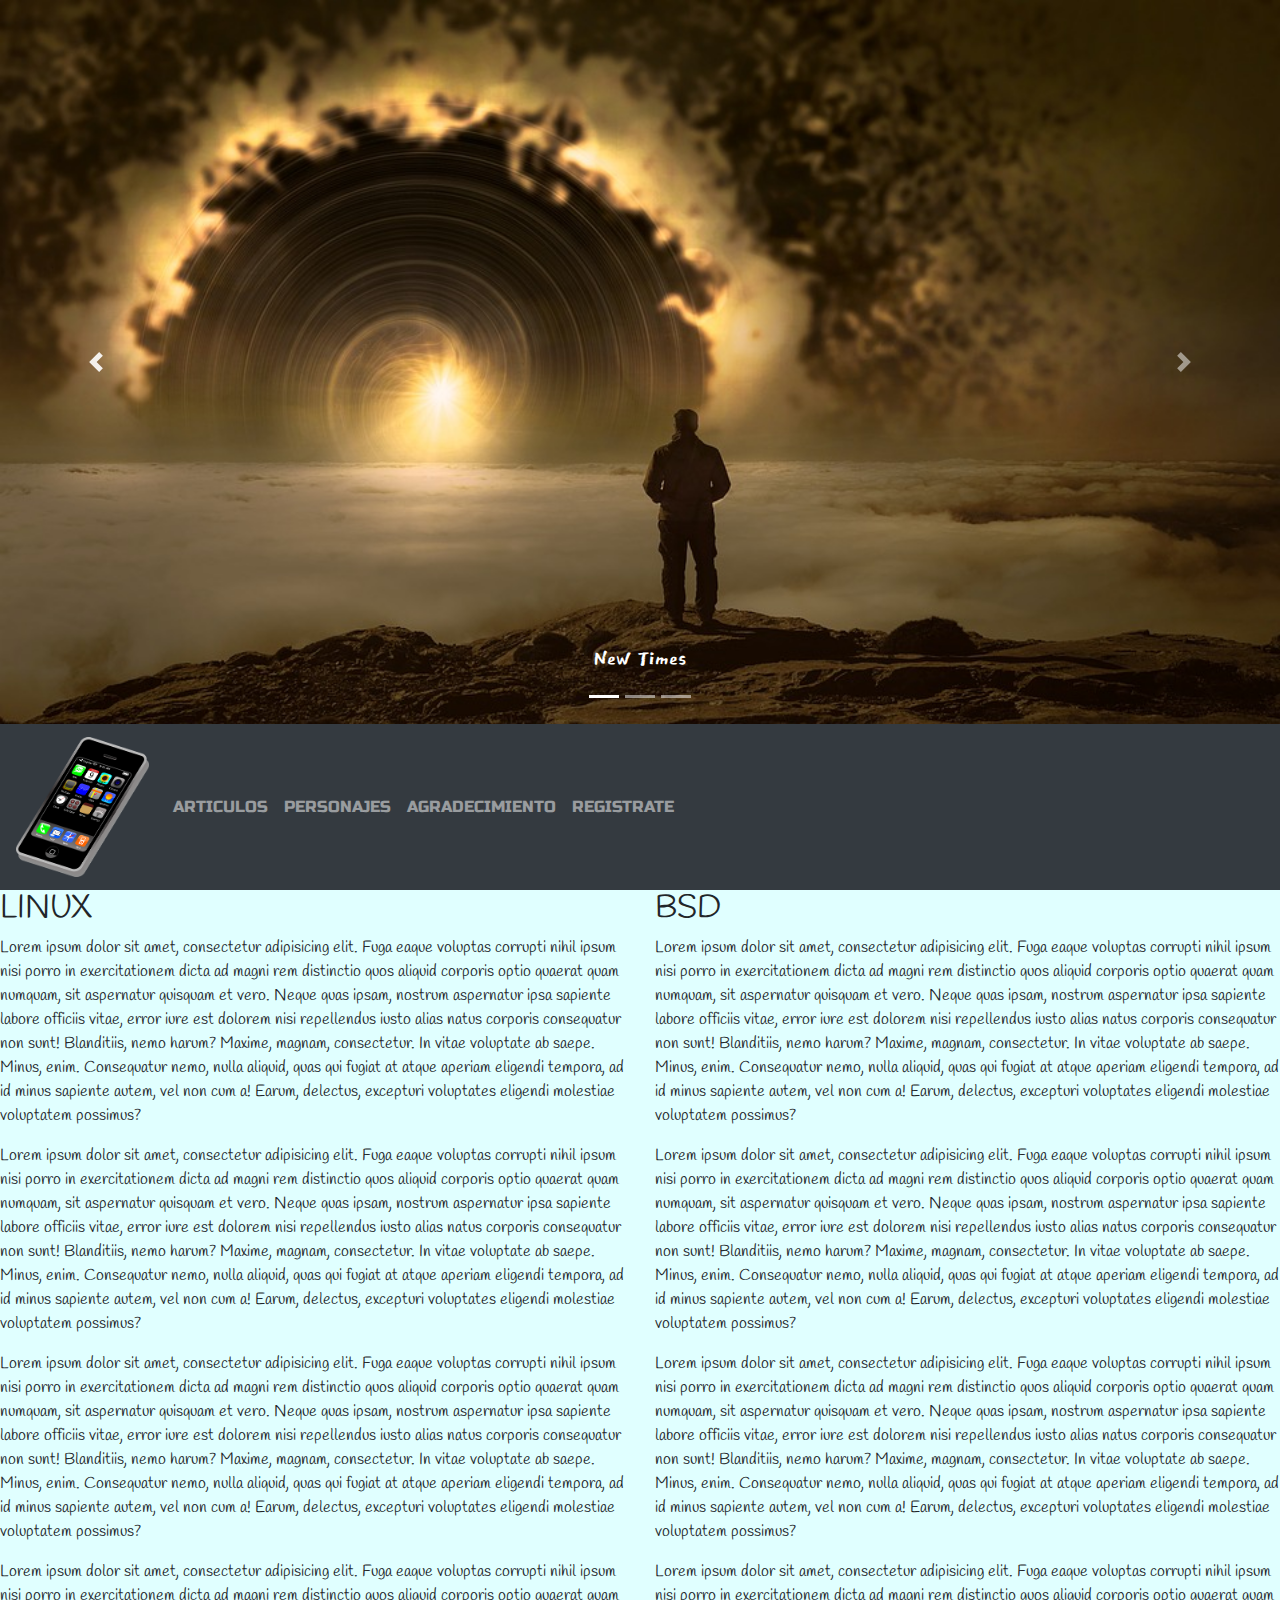
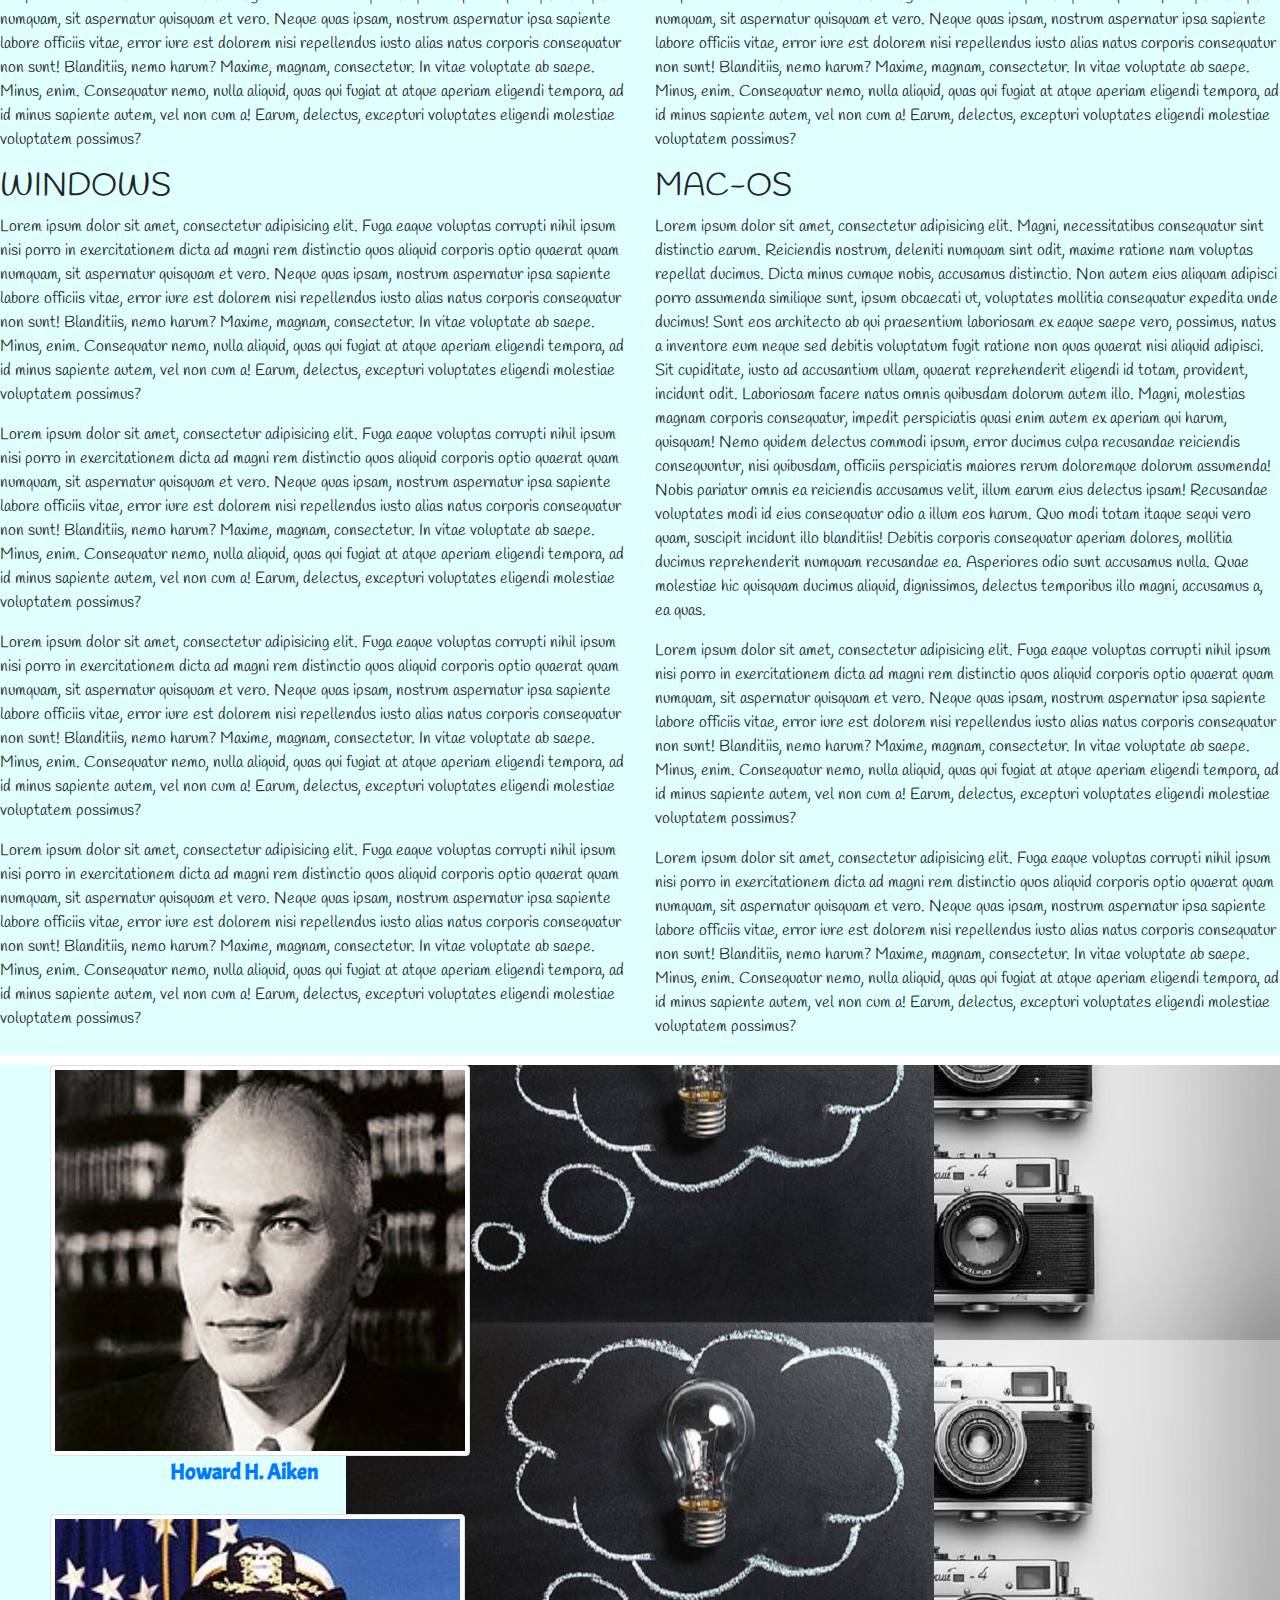
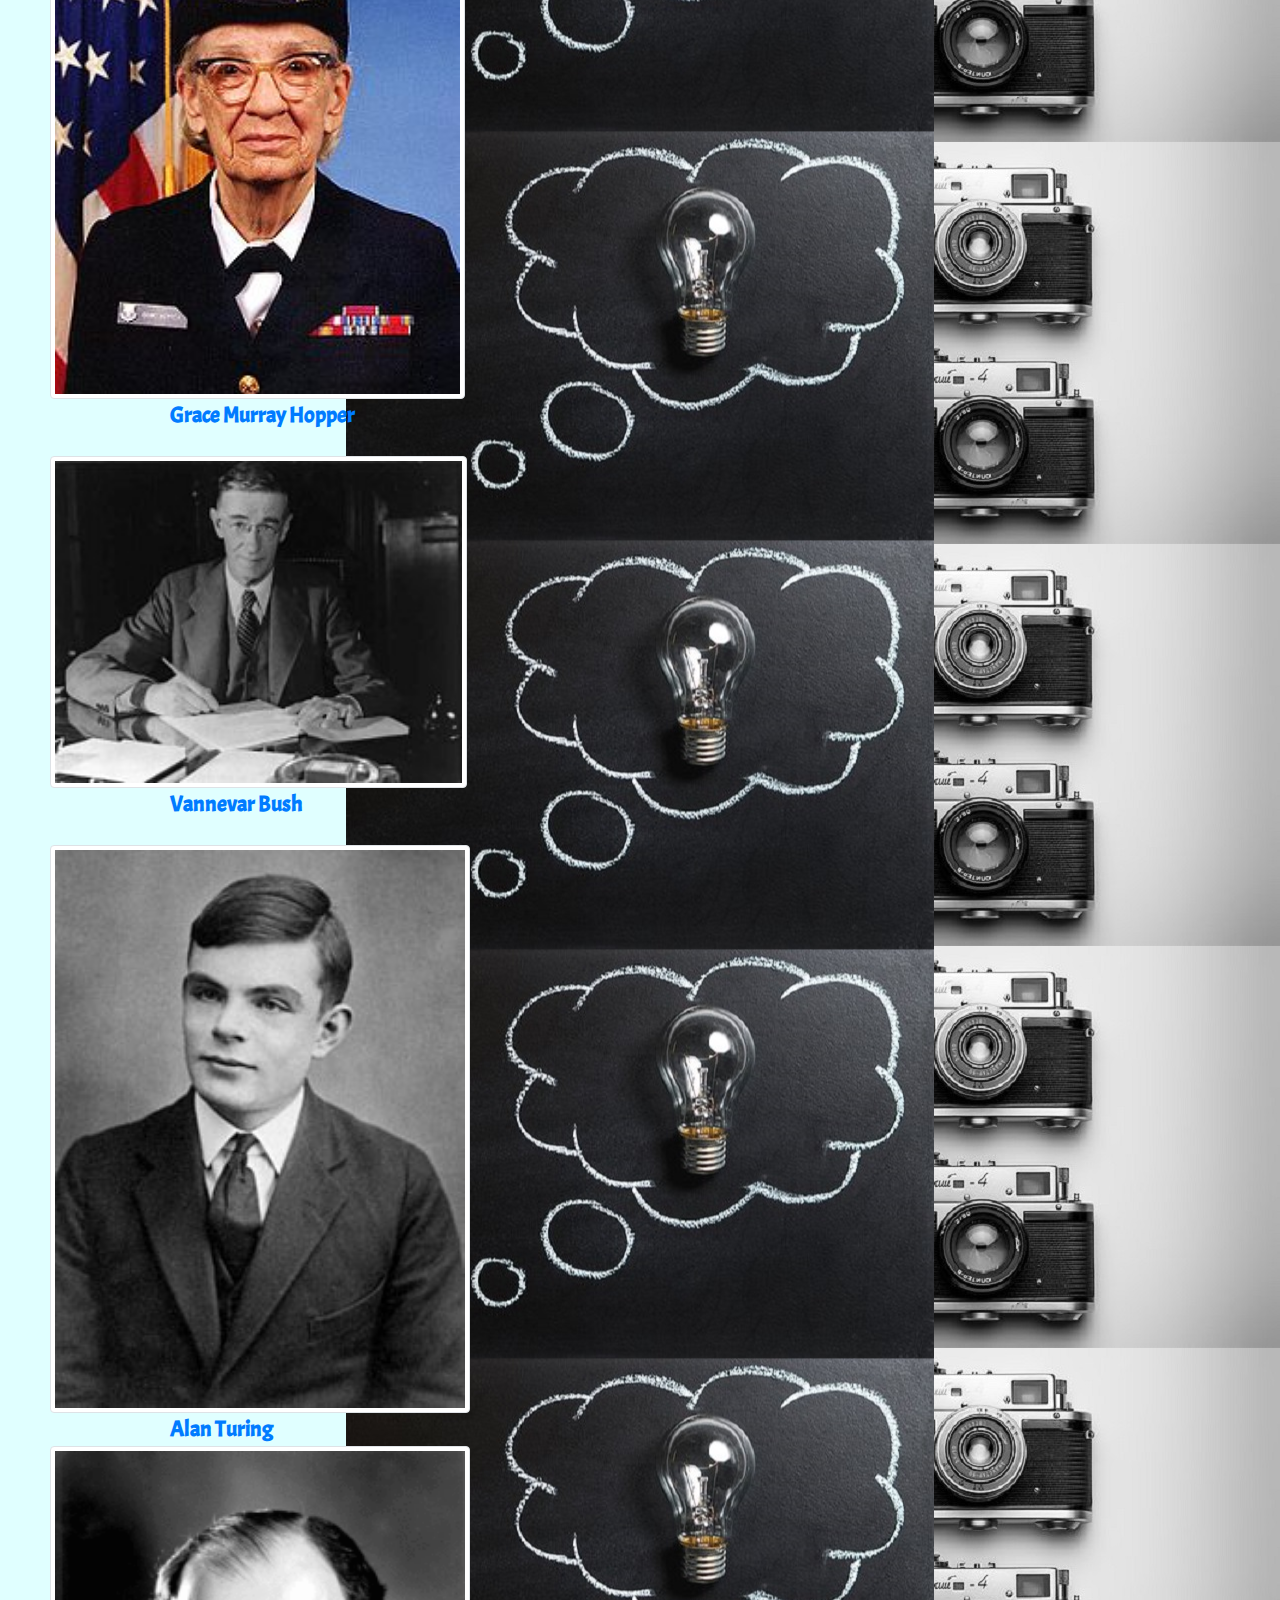
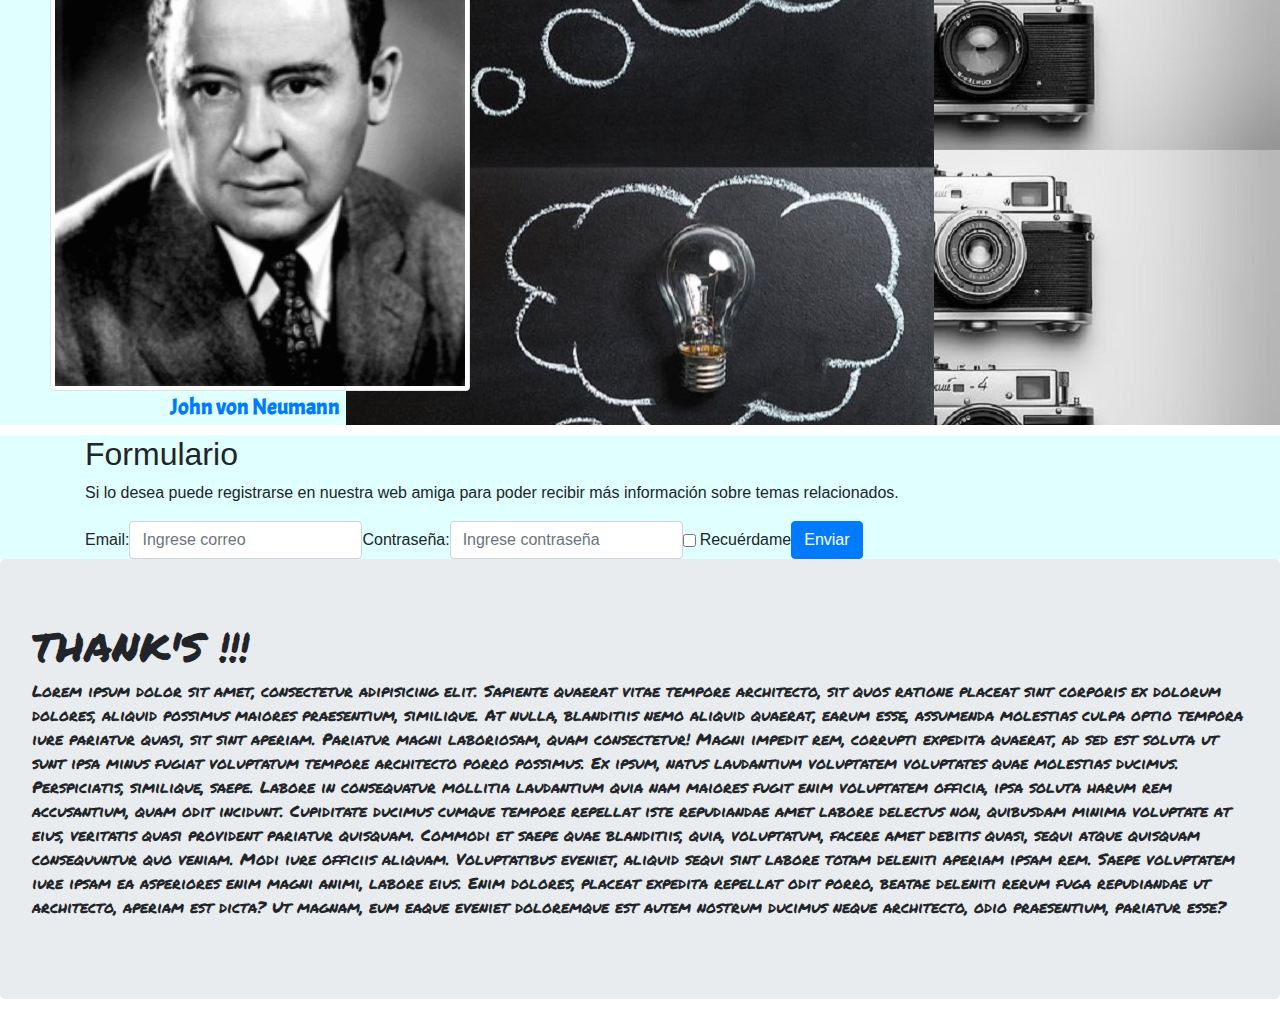
<file: Bootstrap4_Práctica/index.html>
<!DOCTYPE html>
<html lang="es">
<head>
	<meta charset="UTF-8">
	<title>ejercicio1.Boostrap</title>
	  <meta name="viewport" content="width=device-width, initial-scale=1">
  <link rel="stylesheet" href="css/estilos.css" media="screen">
  <link rel="stylesheet" href="https://maxcdn.bootstrapcdn.com/bootstrap/4.0.0/css/bootstrap.min.css">
  <script src="https://ajax.googleapis.com/ajax/libs/jquery/3.3.1/jquery.min.js"></script>
  <script src="https://cdnjs.cloudflare.com/ajax/libs/popper.js/1.12.9/umd/popper.min.js"></script>
  <script src="https://maxcdn.bootstrapcdn.com/bootstrap/4.0.0/js/bootstrap.min.js"></script>

</head>
<body>
	<header>
		<div id="demo" class="carousel slide" data-ride="carousel">

  <!-- Indicators -->
  <ul class="carousel-indicators">
    <li data-target="#demo" data-slide-to="0" class="active"></li>
    <li data-target="#demo" data-slide-to="1"></li>
    <li data-target="#demo" data-slide-to="2"></li>
  </ul>
  
  <!-- The slideshow -->
  <div class="carousel-inner">
    <div class="carousel-item active">
      <img src="imagenes/fantasy-2.jpg" alt="Chicago" width="960" height="543">
       <div class="carousel-caption">
          <h3>New Times</h3>
        </div> 
    </div>
    <div class="carousel-item">
      <img src="imagenes/fantasy-2861815_960_720.jpg" alt="Los Angeles" width="960" height="543">
        <div class="carousel-caption">
          <h3>New technologies</h3>
        </div>
    </div>
    <div class="carousel-item">
      <img src="imagenes/fantasy-3.jpg" alt="New York" width="960" height="543">
        <div class="carousel-caption">
          <h3>New steps</h3>
        </div>
    </div>
    <div class="carousel-item">
      <img src="imagenes/fantasy-4.jpg" alt="New York" width="960" height="543">
        <div class="carousel-caption">
          <h3><cite>"Simplicity taken to the extreme becomes elegance"</cite></h3>
        </div>
    </div>
  </div>
  
  <!-- Left and right controls -->
  <a class="carousel-control-prev" href="#demo" data-slide="prev">
    <span class="carousel-control-prev-icon"></span>
  </a>
  <a class="carousel-control-next" href="#demo" data-slide="next">
    <span class="carousel-control-next-icon"></span>
  </a>
</div>
	</header>

  <nav class="navbar navbar-expand-sm bg-dark navbar-dark">
  <!-- Brand/logo -->
  <a class="navbar-brand" href="#"><img src="imagenes/iphone-37856__340.png" alt="" width="133" height="140"></a>
  
  <!-- Links -->
  <ul class="navbar-nav">
    <li class="nav-item">
      <a class="nav-link" href="#seccion1">ARTICULOS</a>
    </li>
    <li class="nav-item">
      <a class="nav-link" href="#personajes">PERSONAJES</a>
    </li>
    <li class="nav-item">
      <a class="nav-link" href="#gracias">AGRADECIMIENTO</a>
    </li>
    <li class="nav-item">
      <a class="nav-link" href="#formulario">REGISTRATE</a>
    </li>
  </ul>
</nav>
	
	<section id="seccion1">
    <div class="row">
      <div class="col-lg-6 col-xl-6">
        <h2>LINUX</h2>
        <p>Lorem ipsum dolor sit amet, consectetur adipisicing elit. Fuga eaque voluptas corrupti nihil ipsum nisi porro in exercitationem dicta ad magni rem distinctio quos aliquid corporis optio quaerat quam numquam, sit aspernatur quisquam et vero. Neque quas ipsam, nostrum aspernatur ipsa sapiente labore officiis vitae, error iure est dolorem nisi repellendus iusto alias natus corporis consequatur non sunt! Blanditiis, nemo harum? Maxime, magnam, consectetur. In vitae voluptate ab saepe. Minus, enim. Consequatur nemo, nulla aliquid, quas qui fugiat at atque aperiam eligendi tempora, ad id minus sapiente autem, vel non cum a! Earum, delectus, excepturi voluptates eligendi molestiae voluptatem possimus?</p>
        <p>Lorem ipsum dolor sit amet, consectetur adipisicing elit. Fuga eaque voluptas corrupti nihil ipsum nisi porro in exercitationem dicta ad magni rem distinctio quos aliquid corporis optio quaerat quam numquam, sit aspernatur quisquam et vero. Neque quas ipsam, nostrum aspernatur ipsa sapiente labore officiis vitae, error iure est dolorem nisi repellendus iusto alias natus corporis consequatur non sunt! Blanditiis, nemo harum? Maxime, magnam, consectetur. In vitae voluptate ab saepe. Minus, enim. Consequatur nemo, nulla aliquid, quas qui fugiat at atque aperiam eligendi tempora, ad id minus sapiente autem, vel non cum a! Earum, delectus, excepturi voluptates eligendi molestiae voluptatem possimus?</p>
        <p>Lorem ipsum dolor sit amet, consectetur adipisicing elit. Fuga eaque voluptas corrupti nihil ipsum nisi porro in exercitationem dicta ad magni rem distinctio quos aliquid corporis optio quaerat quam numquam, sit aspernatur quisquam et vero. Neque quas ipsam, nostrum aspernatur ipsa sapiente labore officiis vitae, error iure est dolorem nisi repellendus iusto alias natus corporis consequatur non sunt! Blanditiis, nemo harum? Maxime, magnam, consectetur. In vitae voluptate ab saepe. Minus, enim. Consequatur nemo, nulla aliquid, quas qui fugiat at atque aperiam eligendi tempora, ad id minus sapiente autem, vel non cum a! Earum, delectus, excepturi voluptates eligendi molestiae voluptatem possimus?</p>
        <p>Lorem ipsum dolor sit amet, consectetur adipisicing elit. Fuga eaque voluptas corrupti nihil ipsum nisi porro in exercitationem dicta ad magni rem distinctio quos aliquid corporis optio quaerat quam numquam, sit aspernatur quisquam et vero. Neque quas ipsam, nostrum aspernatur ipsa sapiente labore officiis vitae, error iure est dolorem nisi repellendus iusto alias natus corporis consequatur non sunt! Blanditiis, nemo harum? Maxime, magnam, consectetur. In vitae voluptate ab saepe. Minus, enim. Consequatur nemo, nulla aliquid, quas qui fugiat at atque aperiam eligendi tempora, ad id minus sapiente autem, vel non cum a! Earum, delectus, excepturi voluptates eligendi molestiae voluptatem possimus?</p>
      </div>

      <div class="col-lg-6 col-xl-6">
        <h2>BSD</h2>
        <p>Lorem ipsum dolor sit amet, consectetur adipisicing elit. Fuga eaque voluptas corrupti nihil ipsum nisi porro in exercitationem dicta ad magni rem distinctio quos aliquid corporis optio quaerat quam numquam, sit aspernatur quisquam et vero. Neque quas ipsam, nostrum aspernatur ipsa sapiente labore officiis vitae, error iure est dolorem nisi repellendus iusto alias natus corporis consequatur non sunt! Blanditiis, nemo harum? Maxime, magnam, consectetur. In vitae voluptate ab saepe. Minus, enim. Consequatur nemo, nulla aliquid, quas qui fugiat at atque aperiam eligendi tempora, ad id minus sapiente autem, vel non cum a! Earum, delectus, excepturi voluptates eligendi molestiae voluptatem possimus?</p>
        <p>Lorem ipsum dolor sit amet, consectetur adipisicing elit. Fuga eaque voluptas corrupti nihil ipsum nisi porro in exercitationem dicta ad magni rem distinctio quos aliquid corporis optio quaerat quam numquam, sit aspernatur quisquam et vero. Neque quas ipsam, nostrum aspernatur ipsa sapiente labore officiis vitae, error iure est dolorem nisi repellendus iusto alias natus corporis consequatur non sunt! Blanditiis, nemo harum? Maxime, magnam, consectetur. In vitae voluptate ab saepe. Minus, enim. Consequatur nemo, nulla aliquid, quas qui fugiat at atque aperiam eligendi tempora, ad id minus sapiente autem, vel non cum a! Earum, delectus, excepturi voluptates eligendi molestiae voluptatem possimus?</p>
        <p>Lorem ipsum dolor sit amet, consectetur adipisicing elit. Fuga eaque voluptas corrupti nihil ipsum nisi porro in exercitationem dicta ad magni rem distinctio quos aliquid corporis optio quaerat quam numquam, sit aspernatur quisquam et vero. Neque quas ipsam, nostrum aspernatur ipsa sapiente labore officiis vitae, error iure est dolorem nisi repellendus iusto alias natus corporis consequatur non sunt! Blanditiis, nemo harum? Maxime, magnam, consectetur. In vitae voluptate ab saepe. Minus, enim. Consequatur nemo, nulla aliquid, quas qui fugiat at atque aperiam eligendi tempora, ad id minus sapiente autem, vel non cum a! Earum, delectus, excepturi voluptates eligendi molestiae voluptatem possimus?</p>
        <p>Lorem ipsum dolor sit amet, consectetur adipisicing elit. Fuga eaque voluptas corrupti nihil ipsum nisi porro in exercitationem dicta ad magni rem distinctio quos aliquid corporis optio quaerat quam numquam, sit aspernatur quisquam et vero. Neque quas ipsam, nostrum aspernatur ipsa sapiente labore officiis vitae, error iure est dolorem nisi repellendus iusto alias natus corporis consequatur non sunt! Blanditiis, nemo harum? Maxime, magnam, consectetur. In vitae voluptate ab saepe. Minus, enim. Consequatur nemo, nulla aliquid, quas qui fugiat at atque aperiam eligendi tempora, ad id minus sapiente autem, vel non cum a! Earum, delectus, excepturi voluptates eligendi molestiae voluptatem possimus?</p>
      </div>

      <div class="col-lg-6 col-xl-6">
        <h2>WINDOWS</h2>
        <p>Lorem ipsum dolor sit amet, consectetur adipisicing elit. Fuga eaque voluptas corrupti nihil ipsum nisi porro in exercitationem dicta ad magni rem distinctio quos aliquid corporis optio quaerat quam numquam, sit aspernatur quisquam et vero. Neque quas ipsam, nostrum aspernatur ipsa sapiente labore officiis vitae, error iure est dolorem nisi repellendus iusto alias natus corporis consequatur non sunt! Blanditiis, nemo harum? Maxime, magnam, consectetur. In vitae voluptate ab saepe. Minus, enim. Consequatur nemo, nulla aliquid, quas qui fugiat at atque aperiam eligendi tempora, ad id minus sapiente autem, vel non cum a! Earum, delectus, excepturi voluptates eligendi molestiae voluptatem possimus?</p>
        <p>Lorem ipsum dolor sit amet, consectetur adipisicing elit. Fuga eaque voluptas corrupti nihil ipsum nisi porro in exercitationem dicta ad magni rem distinctio quos aliquid corporis optio quaerat quam numquam, sit aspernatur quisquam et vero. Neque quas ipsam, nostrum aspernatur ipsa sapiente labore officiis vitae, error iure est dolorem nisi repellendus iusto alias natus corporis consequatur non sunt! Blanditiis, nemo harum? Maxime, magnam, consectetur. In vitae voluptate ab saepe. Minus, enim. Consequatur nemo, nulla aliquid, quas qui fugiat at atque aperiam eligendi tempora, ad id minus sapiente autem, vel non cum a! Earum, delectus, excepturi voluptates eligendi molestiae voluptatem possimus?</p>
        <p>Lorem ipsum dolor sit amet, consectetur adipisicing elit. Fuga eaque voluptas corrupti nihil ipsum nisi porro in exercitationem dicta ad magni rem distinctio quos aliquid corporis optio quaerat quam numquam, sit aspernatur quisquam et vero. Neque quas ipsam, nostrum aspernatur ipsa sapiente labore officiis vitae, error iure est dolorem nisi repellendus iusto alias natus corporis consequatur non sunt! Blanditiis, nemo harum? Maxime, magnam, consectetur. In vitae voluptate ab saepe. Minus, enim. Consequatur nemo, nulla aliquid, quas qui fugiat at atque aperiam eligendi tempora, ad id minus sapiente autem, vel non cum a! Earum, delectus, excepturi voluptates eligendi molestiae voluptatem possimus?</p>
        <p>Lorem ipsum dolor sit amet, consectetur adipisicing elit. Fuga eaque voluptas corrupti nihil ipsum nisi porro in exercitationem dicta ad magni rem distinctio quos aliquid corporis optio quaerat quam numquam, sit aspernatur quisquam et vero. Neque quas ipsam, nostrum aspernatur ipsa sapiente labore officiis vitae, error iure est dolorem nisi repellendus iusto alias natus corporis consequatur non sunt! Blanditiis, nemo harum? Maxime, magnam, consectetur. In vitae voluptate ab saepe. Minus, enim. Consequatur nemo, nulla aliquid, quas qui fugiat at atque aperiam eligendi tempora, ad id minus sapiente autem, vel non cum a! Earum, delectus, excepturi voluptates eligendi molestiae voluptatem possimus?</p>
      </div>
      <div class="col-lg-6 col-xl-6">
        <h2>MAC-OS</h2>
        <p>Lorem ipsum dolor sit amet, consectetur adipisicing elit. Magni, necessitatibus consequatur sint distinctio earum. Reiciendis nostrum, deleniti numquam sint odit, maxime ratione nam voluptas repellat ducimus. Dicta minus cumque nobis, accusamus distinctio. Non autem eius aliquam adipisci porro assumenda similique sunt, ipsum obcaecati ut, voluptates mollitia consequatur expedita unde ducimus! Sunt eos architecto ab qui praesentium laboriosam ex eaque saepe vero, possimus, natus a inventore eum neque sed debitis voluptatum fugit ratione non quas quaerat nisi aliquid adipisci. Sit cupiditate, iusto ad accusantium ullam, quaerat reprehenderit eligendi id totam, provident, incidunt odit. Laboriosam facere natus omnis quibusdam dolorum autem illo. Magni, molestias magnam corporis consequatur, impedit perspiciatis quasi enim autem ex aperiam qui harum, quisquam! Nemo quidem delectus commodi ipsum, error ducimus culpa recusandae reiciendis consequuntur, nisi quibusdam, officiis perspiciatis maiores rerum doloremque dolorum assumenda! Nobis pariatur omnis ea reiciendis accusamus velit, illum earum eius delectus ipsam! Recusandae voluptates modi id eius consequatur odio a illum eos harum. Quo modi totam itaque sequi vero quam, suscipit incidunt illo blanditiis! Debitis corporis consequatur aperiam dolores, mollitia ducimus reprehenderit numquam recusandae ea. Asperiores odio sunt accusamus nulla. Quae molestiae hic quisquam ducimus aliquid, dignissimos, delectus temporibus illo magni, accusamus a, ea quas.</p>
        <p>Lorem ipsum dolor sit amet, consectetur adipisicing elit. Fuga eaque voluptas corrupti nihil ipsum nisi porro in exercitationem dicta ad magni rem distinctio quos aliquid corporis optio quaerat quam numquam, sit aspernatur quisquam et vero. Neque quas ipsam, nostrum aspernatur ipsa sapiente labore officiis vitae, error iure est dolorem nisi repellendus iusto alias natus corporis consequatur non sunt! Blanditiis, nemo harum? Maxime, magnam, consectetur. In vitae voluptate ab saepe. Minus, enim. Consequatur nemo, nulla aliquid, quas qui fugiat at atque aperiam eligendi tempora, ad id minus sapiente autem, vel non cum a! Earum, delectus, excepturi voluptates eligendi molestiae voluptatem possimus?</p>
        <p>Lorem ipsum dolor sit amet, consectetur adipisicing elit. Fuga eaque voluptas corrupti nihil ipsum nisi porro in exercitationem dicta ad magni rem distinctio quos aliquid corporis optio quaerat quam numquam, sit aspernatur quisquam et vero. Neque quas ipsam, nostrum aspernatur ipsa sapiente labore officiis vitae, error iure est dolorem nisi repellendus iusto alias natus corporis consequatur non sunt! Blanditiis, nemo harum? Maxime, magnam, consectetur. In vitae voluptate ab saepe. Minus, enim. Consequatur nemo, nulla aliquid, quas qui fugiat at atque aperiam eligendi tempora, ad id minus sapiente autem, vel non cum a! Earum, delectus, excepturi voluptates eligendi molestiae voluptatem possimus?</p>
      </div>
  </section>
  <section id="personajes">

    <div>
        <img src="imagenes/Aiken.jpeg.jpeg" alt="Howard H. Aiken" class="img-thumbnail" width="420" height="400">
        <figcaption><a href="https://es.wikipedia.org/wiki/Howard_H._Aiken" data-toggle="tooltip" title="Engineer!">Howard H. Aiken</a></figcaption>
    </div>
    <br>
    <div>
      <img src="imagenes/220px-Grace_Hopper.jpg" class="img-thumbnail" alt="" width="415" height="453">
      <figcaption><a href="https://es.wikipedia.org/wiki/Grace_Murray_Hopper" data-toggle="tooltip" title="Scientific-military!">Grace Murray Hopper</a></figcaption>
    </div>
    <br>
    <div>
      <img src="imagenes/220px-Vannevar_Bush_portrait.jpg" class="img-thumbnail" alt="Vannevar Bush" width="417" height="371">
      <figcaption><a href="https://es.wikipedia.org/wiki/Vannevar_Bush" data-toggle="tooltip" title="Atomic bomb!">Vannevar Bush</a></figcaption>
    </div>
    <br>
    <div>
      <img src="imagenes/220px-Alan_Turing_Aged_16.jpg" class="img-thumbnail" alt="Alan Turing" width="420" height="499">
      <figcaption><a href="https://es.wikipedia.org/wiki/Alan_Turing" data-toggle="tooltip" title="Mathematical!">Alan Turing</a></figcaption>
    </div>
    <div>
      <img src="imagenes/220px-JohnvonNeumann-LosAlamos.gif" class="img-thumbnail" alt="ohn von Neumann" width="420" height="487">
      <figcaption><a href="https://es.wikipedia.org/wiki/John_von_Neumann" data-toggle="tooltip" title="Functional analysis!">John von Neumann</a></figcaption>
    </div>

  </section>		
	</div>

  <section id="formulario">
    <div class="container">
  <h2>Formulario</h2>
  <p>Si lo desea puede registrarse en nuestra web amiga para poder recibir más información sobre temas relacionados.</p>
  <form class="form-inline" action="/action_page.php">
    <label for="email">Email:</label>
    <input type="email" class="form-control" id="email" placeholder="Ingrese correo" name="email">
    <label for="pwd">Contraseña:</label>
    <input type="password" class="form-control" id="pwd" placeholder="Ingrese contraseña" name="pswd">
    <div class="form-check">
      <label class="form-check-label">
        <input class="form-check-input" type="checkbox" name="remember">Recuérdame
      </label>
    </div>
    <button type="submit" class="btn btn-primary">Enviar</button>
  </form>
</div>
  </section>
  
	<footer class="jumbotron">
		<h1 id="gracias">THANK'S !!!</h1>
		<p>Lorem ipsum dolor sit amet, consectetur adipisicing elit. Sapiente quaerat vitae tempore architecto, sit quos ratione placeat sint corporis ex dolorum dolores, aliquid possimus maiores praesentium, similique. At nulla, blanditiis nemo aliquid quaerat, earum esse, assumenda molestias culpa optio tempora iure pariatur quasi, sit sint aperiam. Pariatur magni laboriosam, quam consectetur! Magni impedit rem, corrupti expedita quaerat, ad sed est soluta ut sunt ipsa minus fugiat voluptatum tempore architecto porro possimus. Ex ipsum, natus laudantium voluptatem voluptates quae molestias ducimus. Perspiciatis, similique, saepe. Labore in consequatur mollitia laudantium quia nam maiores fugit enim voluptatem officia, ipsa soluta harum rem accusantium, quam odit incidunt. Cupiditate ducimus cumque tempore repellat iste repudiandae amet labore delectus non, quibusdam minima voluptate at eius, veritatis quasi provident pariatur quisquam. Commodi et saepe quae blanditiis, quia, voluptatum, facere amet debitis quasi, sequi atque quisquam consequuntur quo veniam. Modi iure officiis aliquam. Voluptatibus eveniet, aliquid sequi sint labore totam deleniti aperiam ipsam rem. Saepe voluptatem iure ipsam ea asperiores enim magni animi, labore eius. Enim dolores, placeat expedita repellat odit porro, beatae deleniti rerum fuga repudiandae ut architecto, aperiam est dicta? Ut magnam, eum eaque eveniet doloremque est autem nostrum ducimus neque architecto, odio praesentium, pariatur esse?</p>
	</footer>
	
</body>
</html>
</file>
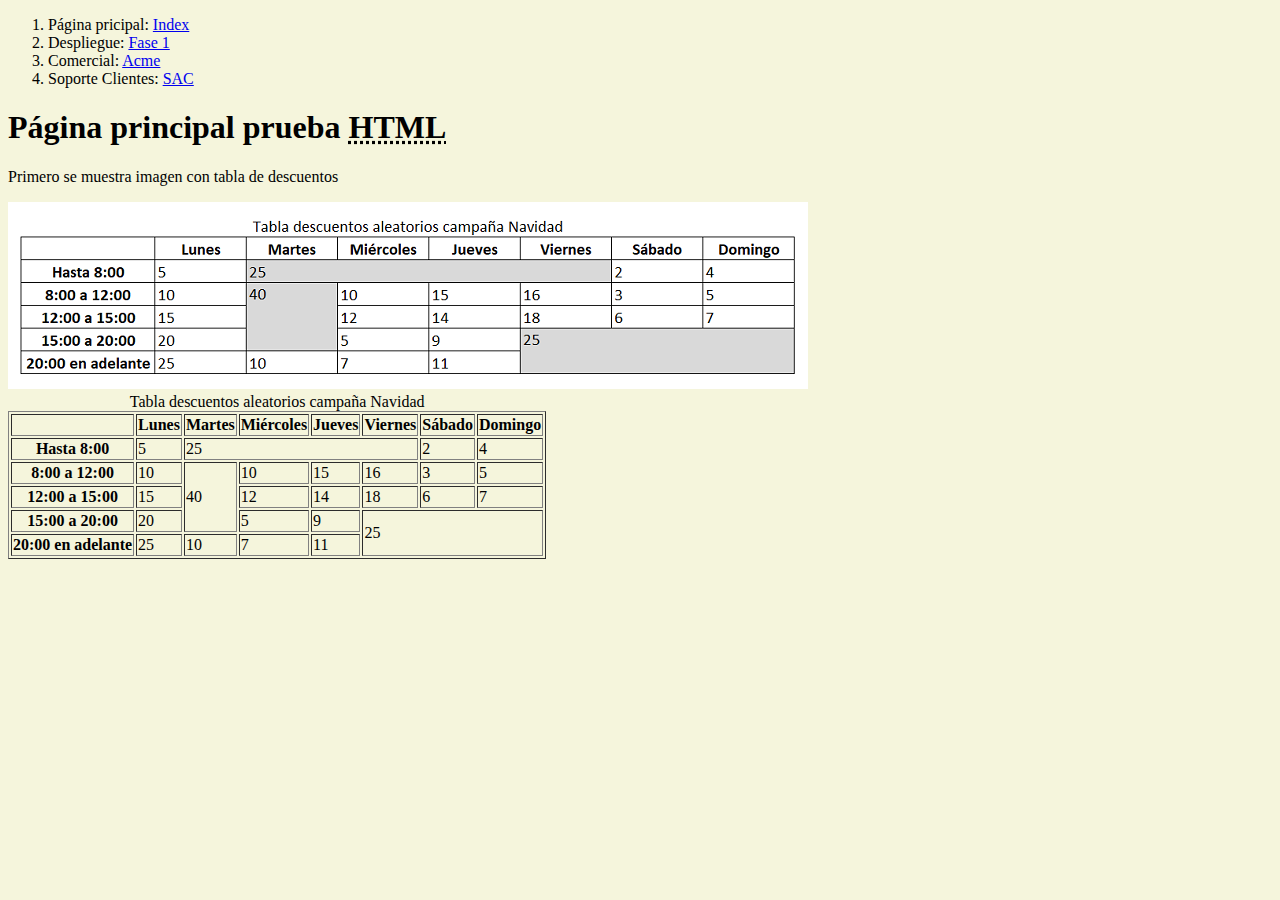
<file: HTML_examen/index.html>
<!DOCTYPE html>
<html lang="es">
<head>
      <meta charset="UTF-8">
      <link rel="stylesheet" href="css/estilos.css">
      <title>index.html</title>
</head>
<body>
          
      <nav>
            <ol>
                  <li>Página pricipal: <a href="index.html">Index</a></li>
                  <li>Despliegue: <a href="despliegue/fase1.html">Fase 1</a></li>
                  <li>Comercial: <a href="despliegue/comercial/acme/acme.html">Acme</a></li>
                  <li>Soporte Clientes: <a href="sat/clientes/sac.html">SAC</a></li>
            </ol>
      </nav>
    
  
  
  <h1>Página principal prueba <acronym title="Hiper Text Markup Language">HTML</acronym></h1>

  
 
        <p>Primero se muestra imagen con tabla de descuentos</p>
  
  
  <img src="figuras/descuentos.png" alt="imagen_tabla" width="800" height="187">

    
    <table border="1">
     <caption>Tabla descuentos aleatorios campaña Navidad</caption>     
      <tr><!-- fila1 -->
            <th></th>
            <th scope="col">Lunes</th>
            <th scope="col">Martes</th>
            <th scope="col">Miércoles</th>
            <th scope="col">Jueves</th>
            <th scope="col">Viernes</th>
            <th scope="col">Sábado</th>
            <th scope="col">Domingo</th>
      </tr>
      <tr><!-- fila2 -->
            <th scope="row">Hasta 8:00</th>
            <td>5</td>
            <td colspan="4">25</td>
            <!-- <td></td>
            <td></td>
            <td></td> -->
            <td>2</td>
            <td>4</td>
      </tr>
      <tr><!-- fila3 -->
            <th scope="row">8:00 a 12:00</th>
            <td>10</td>
            <td rowspan="3">40</td>
            <td>10</td>
            <td>15</td>
            <td>16</td>
            <td>3</td>
            <td>5</td>
      </tr>
      <tr><!-- fila4 -->
            <th scope="row">12:00 a 15:00</th>
            <td>15</td>
            <!-- <td></td> -->
            <td>12</td>
            <td>14</td>
            <td>18</td>
            <td>6</td>
            <td>7</td>
      </tr>
      <tr><!-- fila5 -->
            <th scope="row">15:00 a 20:00</th>
            <td>20</td>
           <!--  <td></td> -->
            <td>5</td>
            <td>9</td>
            <td colspan="3" rowspan="2">25</td>
            <!-- <td></td>
            <td></td> -->
      </tr>
      <tr><!-- fila6 -->
            <th scope="row">20:00 en adelante</th>
            <td>25</td>
            <td>10</td>
            <td>7</td>
            <td>11</td>
            <!-- <td></td>
            <td></td> -->
            <!-- <td></td> -->
      </tr>
    </table>
 
</body>
</html>
</file>
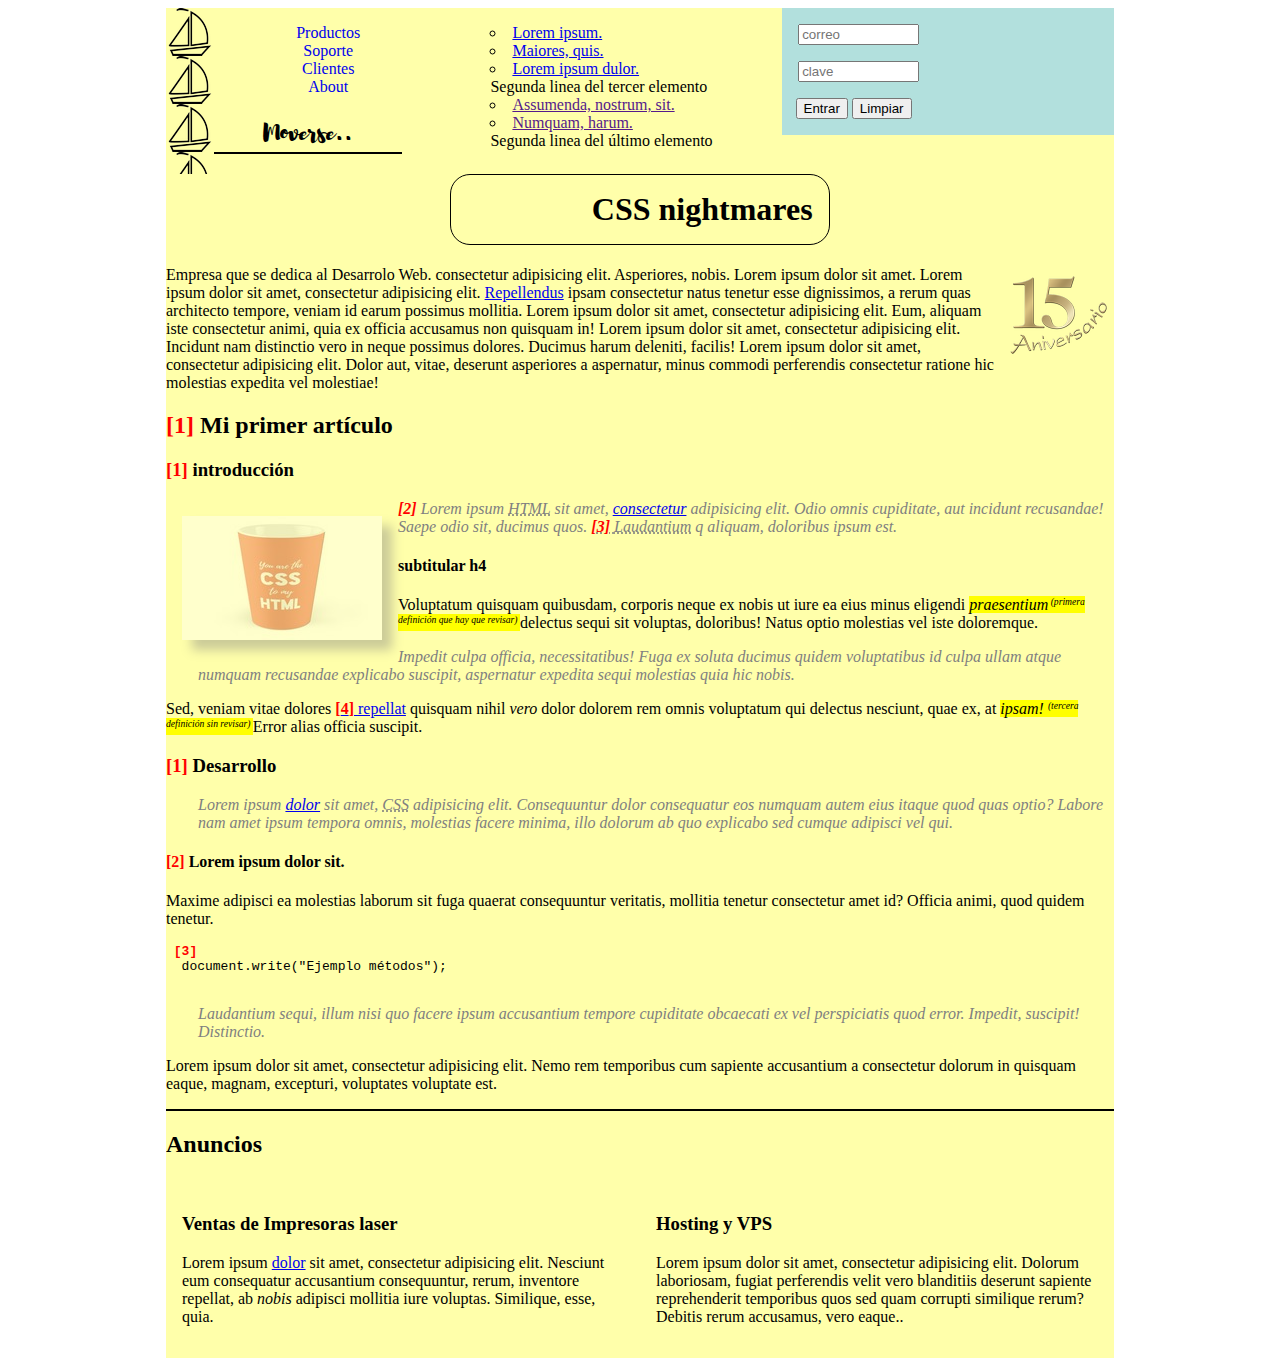
<file: CSS_examen/examen.html>
<!doctype html>
<html lang="es">

<head>
  <meta name="viewport" content="width=device-width">
  <meta charset="UTF-8">
  <title>Prueba CSS LMSGI</title>
  <link rel="stylesheet" href="css/basico.css" media="screen">
  <link rel="stylesheet" href="css/rwd.css" media="screen">
  <link rel="stylesheet" href="css/impresora.css" media="print">
</head>

<body>
  <div id="contenedor">
    <footer class="prueba">
      <form action="alta.php">
        <label>
          <input type="email" name="user" size="12" placeholder="correo">
        </label>
        <label>
          <input type="password" name="password" size="12" placeholder="clave">
        </label>
        <input type="submit" name="buscar" value="Entrar">
        <input type="reset" value="Limpiar">
      </form>
      <ul>
        <li><a class="prueba" href="e4.pdf">Lorem ipsum.</a></li>
        <li><a href="av.iesromerovargas.com/index.html">Maiores, quis.</a></li>
        <li><a href="kk.html">Lorem ipsum dulor.</a>
          <br> Segunda linea del tercer elemento</li>
        <li><a class="citas" href="">Assumenda, nostrum, sit.</a></li>
        <li><a href="">Numquam, harum.</a>
          <br> Segunda linea del último elemento </li>
      </ul>
    </footer>
    <nav>
      <ul>
        <li><a href="kk">Productos</a></li>
        <li><a href="p2.html">Soporte</a></li>
        <li><a href=" Clientes">Clientes</a></li>
        <li> <a href="kkkk ">About</a></li>
      </ul>
      <h2>Moverse..</h2>
    </nav>
    <header>
      <h1>CSS nightmares</h1>
      <img src="figuras/15Aniversario-1.png" alt="" width="120" height="96">
      <p class="citas">Empresa que se dedica al Desarrolo Web. consectetur adipisicing elit. Asperiores, nobis. Lorem ipsum dolor sit amet. Lorem ipsum dolor sit amet, consectetur adipisicing elit. <a href="av.iesromerovargas.com/a1/e2.pdf">Repellendus</a> ipsam consectetur natus tenetur esse dignissimos, a rerum quas architecto tempore, veniam id earum possimus mollitia. Lorem ipsum dolor sit amet, consectetur adipisicing elit. Eum, aliquam iste consectetur animi, quia ex officia accusamus non quisquam in! Lorem ipsum dolor sit amet, consectetur adipisicing elit. Incidunt nam distinctio vero in neque possimus dolores. Ducimus harum deleniti, facilis! Lorem ipsum dolor sit amet, consectetur adipisicing elit. Dolor aut, vitae, deserunt asperiores a aspernatur, minus commodi perferendis consectetur ratione hic molestias expedita vel molestiae!</p>
    </header>
    <section id="contenidos">
      <h2 class="citas">Mi primer artículo</h2>
      <section id="citas">
        <h3 class="citas">introducción</h3>
        <img src="figuras/mug.jpg" alt="Icono CSS válido" width="200" height="124">
        <p class="citas">Lorem ipsum
          <acronym title="HiperText Markup Lang">HTML</acronym> sit amet, <a href="e1.html">consectetur</a> adipisicing elit. Odio omnis cupiditate, aut incidunt recusandae! Saepe odio sit, ducimus quos.
          <abbr class="citas" title="no sé, no sé..">Laudantium</abbr> q aliquam, doloribus ipsum est.</p>
        <h4>subtitular h4</h4>
        <p>Voluptatum quisquam quibusdam, corporis neque ex nobis ut iure ea eius minus eligendi
          <dfn title="primera definición que hay que revisar">praesentium</dfn> delectus sequi sit voluptas, doloribus! Natus optio molestias vel iste doloremque.</p>
        <p>Impedit culpa officia, necessitatibus! Fuga ex soluta ducimus quidem voluptatibus id culpa ullam atque numquam recusandae explicabo suscipit, aspernatur expedita sequi molestias quia hic nobis.</p>
        <p>Sed, veniam vitae dolores <a class="citas" href="e2.html">repellat</a> quisquam nihil
          <dfn title="segunda definición ay revisada">vero</dfn> dolor dolorem rem omnis voluptatum qui delectus nesciunt, quae ex, at
          <dfn title="tercera definición sin revisar"> ipsam! </dfn> Error alias officia suscipit.</p>
      </section>
      <section>
        <h3 class="citas">Desarrollo</h3>
        <p>Lorem ipsum <a href="e2.html">dolor</a> sit amet,
          <acronym title="Cascading Style Shhet pedndiente revisar">CSS</acronym> adipisicing elit. Consequuntur dolor consequatur eos numquam autem eius itaque
          <dfn title="otra definición"> quod quas optio?</dfn>
          Labore nam amet ipsum tempora omnis, molestias facere minima, illo
          <dfn title="y otra definición"> dolorum </dfn>ab quo explicabo sed cumque adipisci vel qui.</p>
        <h4 class="citas">Lorem ipsum dolor sit.</h4>
        <p>Maxime adipisci ea molestias laborum sit fuga quaerat consequuntur veritatis, mollitia tenetur consectetur amet id? Officia animi, quod quidem tenetur.</p>
        <pre class="citas"><code>
  document.write("Ejemplo métodos");
        </code></pre>
        <p>Laudantium sequi,
          <dfn title="y otra detrás de la otra definición"> illum </dfn> nisi quo facere ipsum accusantium tempore cupiditate obcaecati ex vel perspiciatis quod error. Impedit, suscipit! Distinctio.</p>
        <p>Lorem ipsum dolor sit amet, consectetur adipisicing elit. Nemo rem temporibus cum sapiente accusantium a consectetur dolorum in quisquam eaque, magnam, excepturi, voluptates voluptate est.</p>
      </section>
    </section>
    <aside id="anuncios">
      <h2>Anuncios</h2>
      <article>
        <h3 id="impresoras">Ventas de Impresoras laser</h3>
        <p>Lorem ipsum <a href="e3.html">dolor</a> sit amet, consectetur adipisicing elit. Nesciunt eum consequatur accusantium consequuntur, rerum, inventore repellat, ab
          <dfn title="y otra detrás de la otra definición"> nobis </dfn> adipisci mollitia iure voluptas. Similique, esse, quia.</p>
      </article>
      <article>
        <h3>Hosting y VPS</h3>
        <p>Lorem ipsum dolor sit amet, consectetur adipisicing elit. Dolorum laboriosam, fugiat perferendis velit vero blanditiis deserunt sapiente reprehenderit temporibus quos sed quam corrupti similique rerum? Debitis rerum accusamus, vero eaque..</p>
      </article>
    </aside>
  </div>
</body>

</html>
</file>
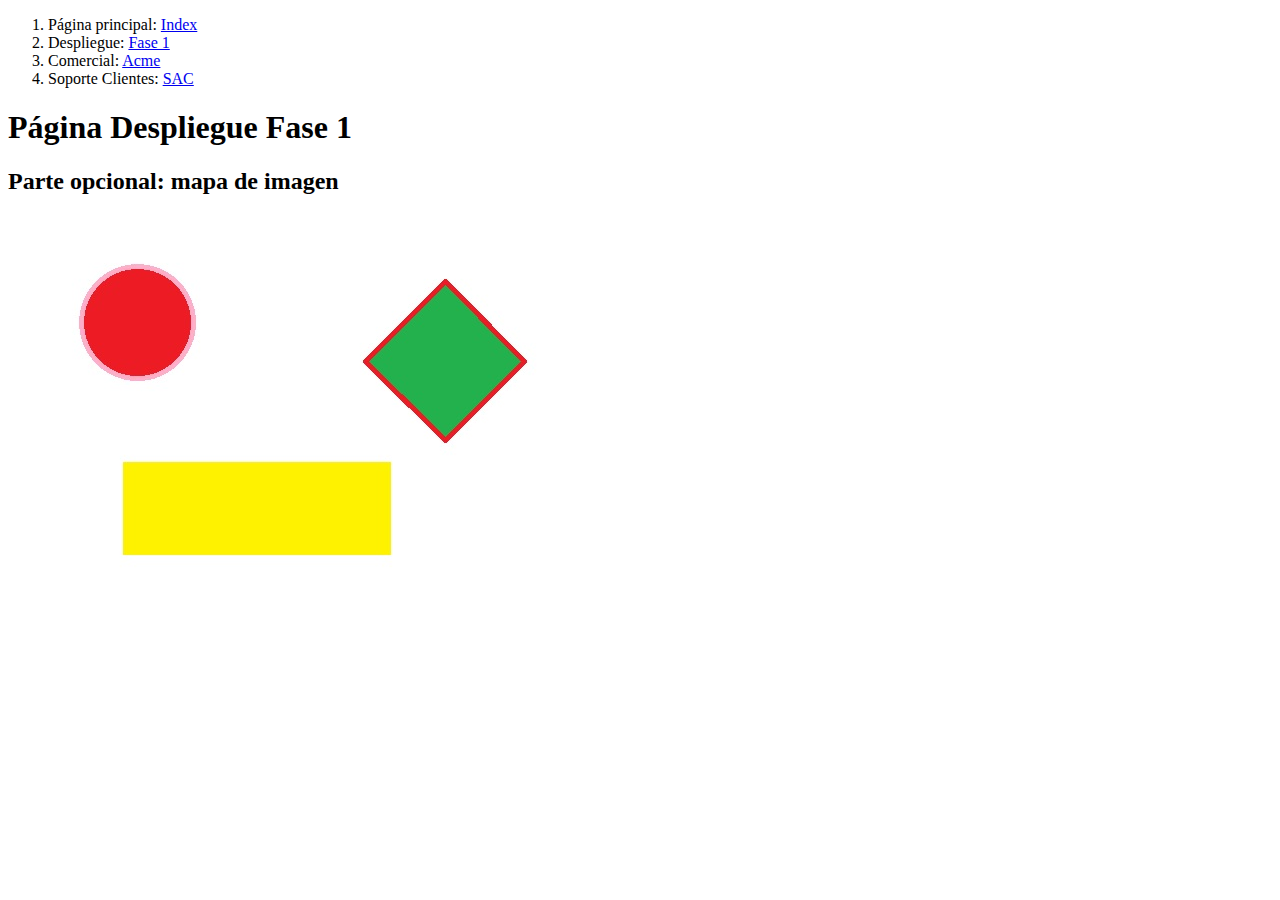
<file: HTML_examen/despliegue/fase1.html>
<!DOCTYPE html>
  <html lang="es">
  <head>
  	<meta charset="UTF-8">
  	<title>fase1.html</title>
  </head>
  <body>

  	<nav>
  		<ol>
  			<li>Página principal: <a href="../index.html">Index</a></li>
  			<li>Despliegue: <a href="fase1.html">Fase 1</a></li>
  			<li>Comercial: <a href="comercial/acme/acme.html">Acme</a></li>
  			<li>Soporte Clientes: <a href="../sat/clientes/sac.html">SAC</a></li>
  		</ol>
  	</nav>

  	<h1>Página Despliegue Fase 1</h1>
  	<h2>Parte opcional: mapa de imagen</h2>

  	<img usemap="mapa" src="../figuras/mapa.jpg" alt="mapa_imagen" width="600" height="400">
  	<map name="mapa">
  		
		<area shape="circle" coords="136,335,60" href="../sat/clientes/sac.html" alt="">
		<area shape="rect" title="enlaza_index" coords="122,473,390,474,391,566,121,639" href="../index.html" alt="">
		<area shape="polygon" title="enlaza_acme" coords="445,290,527,373,445,445,361,373" href="../despliegue/comercial/acme/acme.html" alt="">
  	</map>


  	
  </body>
  </html>
</file>
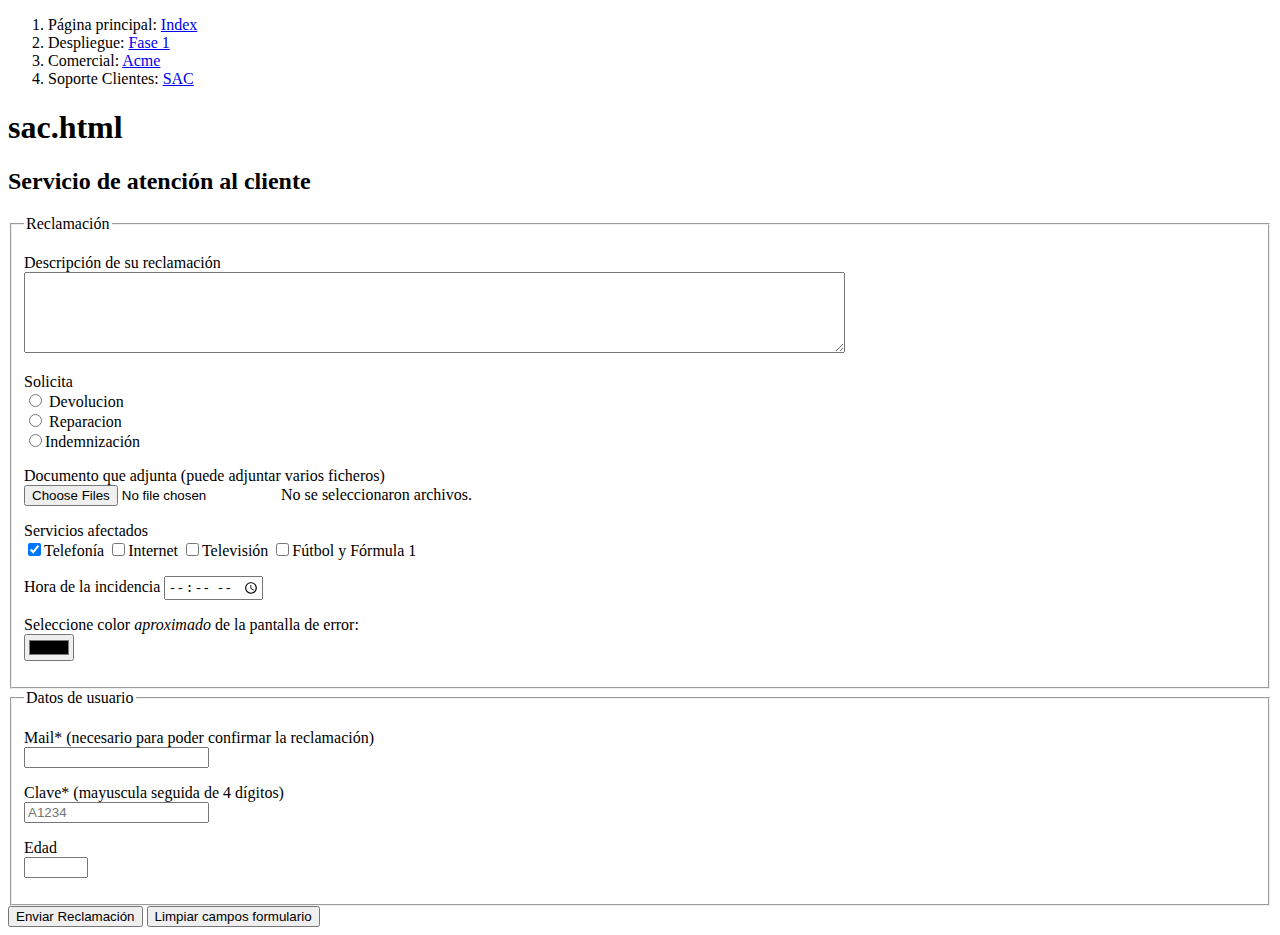
<file: HTML_examen/sat/clientes/sac.html>
<!DOCTYPE html>
<html lang="es">
<head>
  <meta charset="UTF-8">
  <title>sac.html</title>
</head>
<body>

  <nav>
    <ol>
      <li>Página principal: <a href="../../index.html">Index</a></li>
      <li>Despliegue: <a href="../../despliegue//fase1.html">Fase 1</a></li>
      <li>Comercial: <a href="../../despliegue/comercial/acme/acme.html">Acme</a></li>
      <li>Soporte Clientes: <a href="sac.html">SAC</a></li>
    </ol>
  </nav>

  <h1>sac.html</h1>

  <h2>Servicio de atención al cliente</h2>

  <form action="http://localhost/procesa.php" method="post" enctype="multipart/form-data">
    
<fieldset>
  <legend>Reclamación</legend>
<p>
  <label for="describe">Descripción de su reclamación</label><br>
  <textarea name="describe" id="describe" cols="100" rows="5" maxlength="220"></textarea>
</p>

<p>Solicita<br>
  <label><input type="radio" name="solicita" value="devolucion"> Devolucion</label><br>
  <label><input type="radio" name="solicita" value="reparacion"> Reparacion</label><br>
  <label><input type="radio" name="solicita" value="indemnizacion">Indemnización</label><br>
</p>

  <p><label for="lista">Documento que adjunta (puede adjuntar varios ficheros)</label><br>
  <input type="file" id="lista" multiple value="Examinar..." min="1" max="120" > No se seleccionaron archivos.
  </p>

  <p> Servicios afectados<br>
    <label><input type="checkbox" value="telefono" checked name="servicios[]">Telefonía 
    </label> 
    <label><input type="checkbox" value="internet" name="servicios[]">Internet</label>
    <label><input type="checkbox" value="tele" name="servicios[]">Televisión</label>
    <label><input type="checkbox" value="futbool_formula1" name="servicios[]">Fútbol y Fórmula 1</label>
  </p>

  <p>
    <label>Hora de la incidencia
      <input type="time" name="hora_incidencia">
    </label>
  </p>

  <p>
    <label>Seleccione color <em>aproximado</em> de la pantalla de error: <br>
    <input type="color" name="color_pantalla">
    </label>
  </p>
</fieldset>

<fieldset>
  <legend>Datos de usuario</legend>

  <p>
    <label>Mail* (necesario para poder confirmar la reclamación)<br>
    <input type="email" name="email" required>
    </label>
  </p>

  <p>
    <label>Clave* (mayuscula seguida de 4 dígitos)<br>
    <input type="password" name="clave" pattern="[A-Z]{1}[0-9]{4}" placeholder="A1234">
    </label>
  </p>

  <p>
    <label>Edad<br>
    <input type="number" name="edad" min="1" max="120">
    </label>
  </p>
</fieldset>

<input type="submit" name="enviar" value="Enviar Reclamación"> 
<input type="reset" name="limpiar" value="Limpiar campos formulario">

  </form>
          
</body>
</html>
</file>
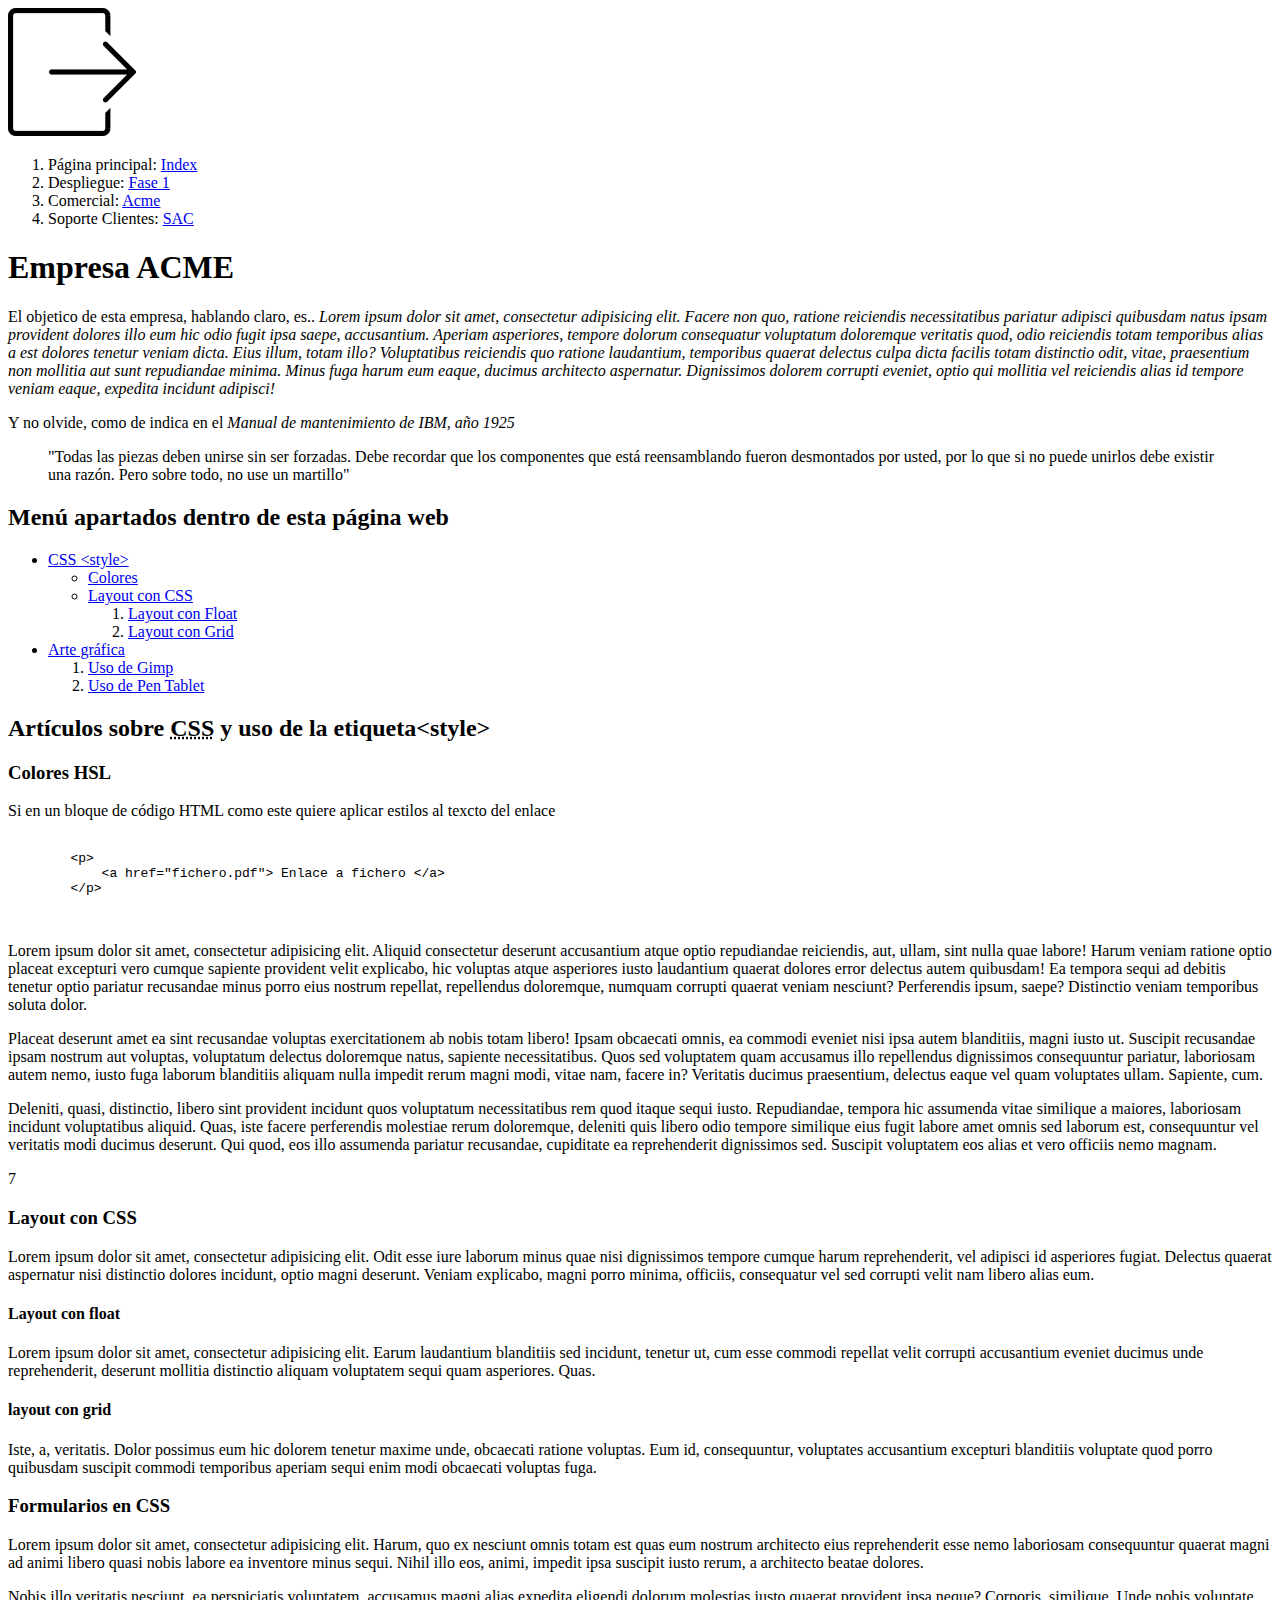
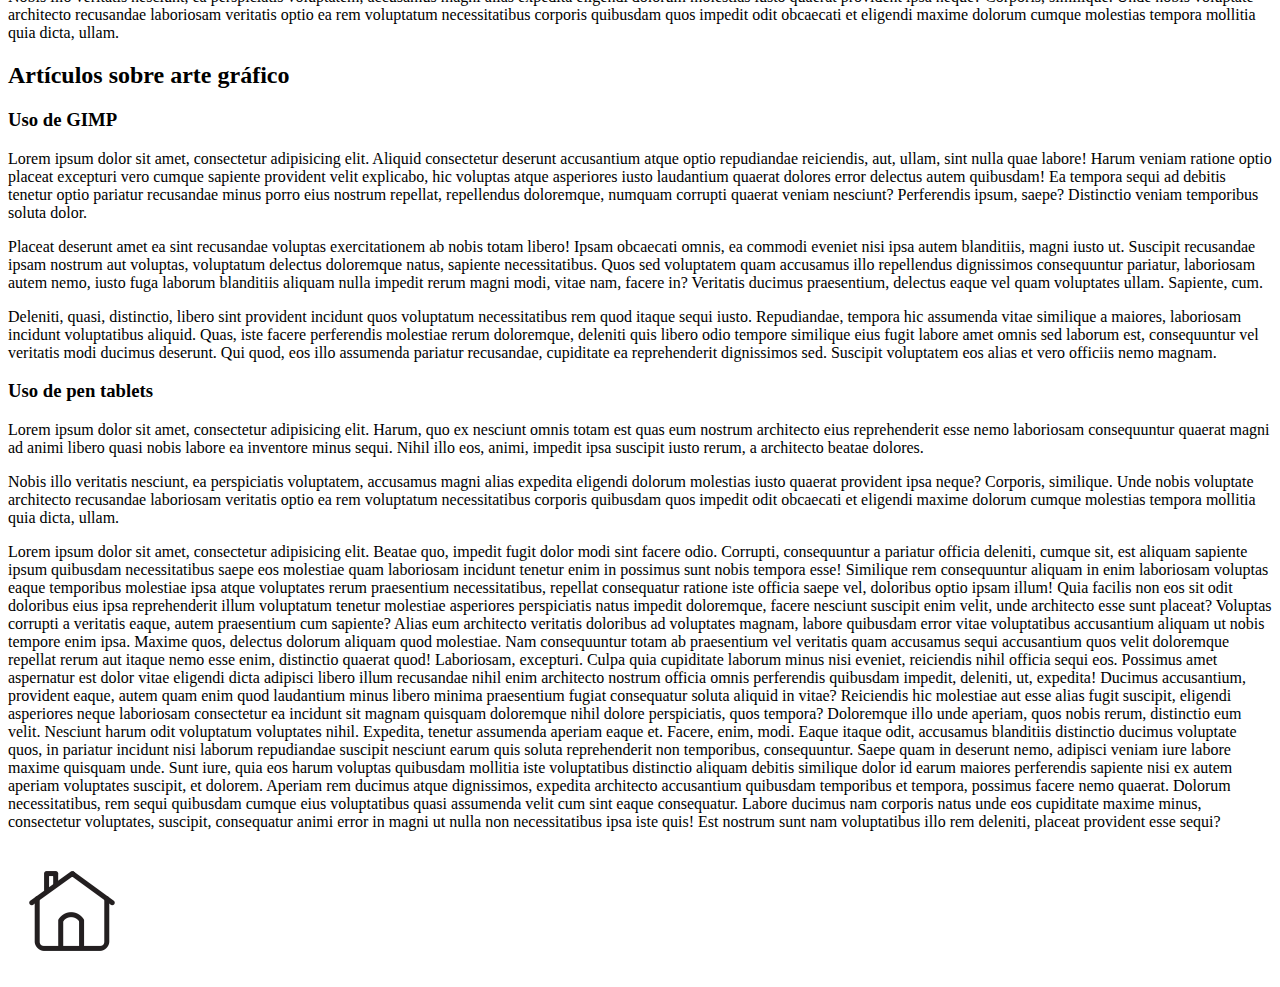
<file: HTML_examen/despliegue/comercial/acme/acme.html>
<!DOCTYPE html>
<html lang="es">
<head>
  <meta charset="UTF-8">
  <title>acme.html</title>
</head>
<body>
  
  
  <a id="inicio" href="#final"><img src="../../../figuras/outputarrow_salida_5170.png"  alt="figura_inicio"  width="128"  height="128"></a>

<nav>
  <ol>
    <li>Página principal: <a href="../../../index.html">Index</a></li>
    <li>Despliegue: <a href="../../fase1.html">Fase 1</a></li>
    <li>Comercial: <a href="acme.html">Acme</a></li>
    <li>Soporte Clientes: <a href="../../../sat/clientes/sac.html">SAC</a></li>
  </ol>
</nav>

    <h1>Empresa ACME</h1>

    El objetico de esta empresa, hablando claro, es.. 
    <cite>Lorem ipsum dolor sit amet, consectetur adipisicing elit. Facere non quo, ratione reiciendis necessitatibus pariatur adipisci quibusdam natus ipsam provident dolores illo eum hic odio fugit ipsa saepe, accusantium. Aperiam asperiores, tempore dolorum consequatur voluptatum doloremque veritatis quod, odio reiciendis totam temporibus alias a est dolores tenetur veniam dicta. Eius illum, totam illo? Voluptatibus reiciendis quo ratione laudantium, temporibus quaerat delectus culpa dicta facilis totam distinctio odit, vitae, praesentium non mollitia aut sunt repudiandae minima. Minus fuga harum eum eaque, ducimus architecto aspernatur. Dignissimos dolorem corrupti eveniet, optio qui mollitia vel reiciendis alias id tempore veniam eaque, expedita incidunt adipisci!</cite>


      <p>
        Y no olvide, como de indica en el
        <cite>Manual de mantenimiento de IBM, año 1925</cite>                        
           <blockquote>"Todas las piezas deben unirse sin ser forzadas. Debe recordar que los componentes que está reensamblando fueron desmontados por usted, por lo que si no puede unirlos debe existir una razón. Pero sobre todo, no use un martillo"</blockquote>
      </p>



   <h2>Menú apartados dentro de esta página web</h2>
      
      <ul>
        <li><a href="#CSS">CSS &lt;style></a></li>
          <ul>
            <li><a href="#CSS">Colores</a></li>
            <li><a href="#layout">Layout con CSS</a></li>
            <ol>
              <li><a href="#float">Layout con Float</a></li>
              <li><a href="#grid">Layout con Grid</a></li>
            </ol>
          </ul>
        <li><a href="#arte">Arte gráfica</a></li>
            <ol>
              <li><a href="#gimp">Uso de Gimp</a></li>
              <li><a href="#penTablet">Uso de Pen Tablet</a></li>
            </ol>
      </ul>
    
  
  

  <h2 id="CSS">Artículos sobre <acronym title="Hojas de estilo">CSS</acronym> y uso de la etiqueta&lt;style&gt;</h2>
  
<article>
  <h3>Colores HSL</h3>
    
  <p>Si en un bloque de código HTML como este quiere aplicar estilos al texcto del enlace </p>
  
   
    
    
    <pre>
      <code>
        &lt;p> 
            &lt;a href="fichero.pdf"> Enlace a fichero &lt;/a>
        &lt;/p>
      </code>
    </pre>
      
    
  
    
  <p>Lorem ipsum dolor sit amet, consectetur adipisicing elit. Aliquid consectetur deserunt accusantium atque optio repudiandae reiciendis, aut, ullam, sint nulla quae labore! Harum veniam ratione optio placeat excepturi vero cumque sapiente provident velit explicabo, hic voluptas atque asperiores iusto laudantium quaerat dolores error delectus autem quibusdam! Ea tempora sequi ad debitis tenetur optio pariatur recusandae minus porro eius nostrum repellat, repellendus doloremque, numquam corrupti quaerat veniam nesciunt? Perferendis ipsum, saepe? Distinctio veniam temporibus soluta dolor.</p>
    
  <p>Placeat deserunt amet ea sint recusandae voluptas exercitationem ab nobis totam libero! Ipsam obcaecati omnis, ea commodi eveniet nisi ipsa autem blanditiis, magni iusto ut. Suscipit recusandae ipsam nostrum aut voluptas, voluptatum delectus doloremque natus, sapiente necessitatibus. Quos sed voluptatem quam accusamus illo repellendus dignissimos consequuntur pariatur, laboriosam autem nemo, iusto fuga laborum blanditiis aliquam nulla impedit rerum magni modi, vitae nam, facere in? Veritatis ducimus praesentium, delectus eaque vel quam voluptates ullam. Sapiente, cum.</p>
    
  <p>Deleniti, quasi, distinctio, libero sint provident incidunt quos voluptatum necessitatibus rem quod itaque sequi iusto. Repudiandae, tempora hic assumenda vitae similique a maiores, laboriosam incidunt voluptatibus aliquid. Quas, iste facere perferendis molestiae rerum doloremque, deleniti quis libero odio tempore similique eius fugit labore amet omnis sed laborum est, consequuntur vel veritatis modi ducimus deserunt. Qui quod, eos illo assumenda pariatur recusandae, cupiditate ea reprehenderit dignissimos sed. Suscipit voluptatem eos alias et vero officiis nemo magnam.</p>
</article>

<article>
  7<h3 id="layout">Layout con CSS</h3>
  
  <p>Lorem ipsum dolor sit amet, consectetur adipisicing elit. Odit esse iure laborum minus quae nisi dignissimos tempore cumque harum reprehenderit, vel adipisci id asperiores fugiat. Delectus quaerat aspernatur nisi distinctio dolores incidunt, optio magni deserunt. Veniam explicabo, magni porro minima, officiis, consequatur vel sed corrupti velit nam libero alias eum.</p>
  
  <h4 id="float">Layout con float</h4>
  <p>Lorem ipsum dolor sit amet, consectetur adipisicing elit. Earum laudantium blanditiis sed incidunt, tenetur ut, cum esse commodi repellat velit corrupti accusantium eveniet ducimus unde reprehenderit, deserunt mollitia distinctio aliquam voluptatem sequi quam asperiores. Quas.</p>
</article>



      <h4 id="grid">layout con grid</h4>

      <p>Iste, a, veritatis. Dolor possimus eum hic dolorem tenetur maxime unde, obcaecati ratione voluptas. Eum id, consequuntur, voluptates accusantium excepturi blanditiis voluptate quod porro quibusdam suscipit commodi temporibus aperiam sequi enim modi obcaecati voluptas fuga.</p>
    
    
      <h3>Formularios en CSS</h3>

      <p>Lorem ipsum dolor sit amet, consectetur adipisicing elit. Harum, quo ex nesciunt omnis totam est quas eum nostrum architecto eius reprehenderit esse nemo laboriosam consequuntur quaerat magni ad animi libero quasi nobis labore ea inventore minus sequi. Nihil illo eos, animi, impedit ipsa suscipit iusto rerum, a architecto beatae dolores.</p>
      
      <p>Nobis illo veritatis nesciunt, ea perspiciatis voluptatem, accusamus magni alias expedita eligendi dolorum molestias iusto quaerat provident ipsa neque? Corporis, similique. Unde nobis voluptate architecto recusandae laboriosam veritatis optio ea rem voluptatum necessitatibus corporis quibusdam quos impedit odit obcaecati et eligendi maxime dolorum cumque molestias tempora mollitia quia dicta, ullam.</p>
    
  
  
    <h2 id="arte">Artículos sobre arte gráfico</h2>
    
<article>
  <h3 id="gimp">Uso de GIMP</h3>
  <p>Lorem ipsum dolor sit amet, consectetur adipisicing elit. Aliquid consectetur deserunt accusantium atque optio repudiandae reiciendis, aut, ullam, sint nulla quae labore! Harum veniam ratione optio placeat excepturi vero cumque sapiente provident velit explicabo, hic voluptas atque asperiores iusto laudantium quaerat dolores error delectus autem quibusdam! Ea tempora sequi ad debitis tenetur optio pariatur recusandae minus porro eius nostrum repellat, repellendus doloremque, numquam corrupti quaerat veniam nesciunt? Perferendis ipsum, saepe? Distinctio veniam temporibus soluta dolor.</p>
  
  <p>Placeat deserunt amet ea sint recusandae voluptas exercitationem ab nobis totam libero! Ipsam obcaecati omnis, ea commodi eveniet nisi ipsa autem blanditiis, magni iusto ut. Suscipit recusandae ipsam nostrum aut voluptas, voluptatum delectus doloremque natus, sapiente necessitatibus. Quos sed voluptatem quam accusamus illo repellendus dignissimos consequuntur pariatur, laboriosam autem nemo, iusto fuga laborum blanditiis aliquam nulla impedit rerum magni modi, vitae nam, facere in? Veritatis ducimus praesentium, delectus eaque vel quam voluptates ullam. Sapiente, cum.</p>
  
  <p>Deleniti, quasi, distinctio, libero sint provident incidunt quos voluptatum necessitatibus rem quod itaque sequi iusto. Repudiandae, tempora hic assumenda vitae similique a maiores, laboriosam incidunt voluptatibus aliquid. Quas, iste facere perferendis molestiae rerum doloremque, deleniti quis libero odio tempore similique eius fugit labore amet omnis sed laborum est, consequuntur vel veritatis modi ducimus deserunt. Qui quod, eos illo assumenda pariatur recusandae, cupiditate ea reprehenderit dignissimos sed. Suscipit voluptatem eos alias et vero officiis nemo magnam.</p>
</article>
    
<article>
  <h3 id="penTablet">Uso de pen tablets</h3>
  
  <p>Lorem ipsum dolor sit amet, consectetur adipisicing elit. Harum, quo ex nesciunt omnis totam est quas eum nostrum architecto eius reprehenderit esse nemo laboriosam consequuntur quaerat magni ad animi libero quasi nobis labore ea inventore minus sequi. Nihil illo eos, animi, impedit ipsa suscipit iusto rerum, a architecto beatae dolores.</p>
  
  <p>Nobis illo veritatis nesciunt, ea perspiciatis voluptatem, accusamus magni alias expedita eligendi dolorum molestias iusto quaerat provident ipsa neque? Corporis, similique. Unde nobis voluptate architecto recusandae laboriosam veritatis optio ea rem voluptatum necessitatibus corporis quibusdam quos impedit odit obcaecati et eligendi maxime dolorum cumque molestias tempora mollitia quia dicta, ullam.</p>
  <p>Lorem ipsum dolor sit amet, consectetur adipisicing elit. Beatae quo, impedit fugit dolor modi sint facere odio. Corrupti, consequuntur a pariatur officia deleniti, cumque sit, est aliquam sapiente ipsum quibusdam necessitatibus saepe eos molestiae quam laboriosam incidunt tenetur enim in possimus sunt nobis tempora esse! Similique rem consequuntur aliquam in enim laboriosam voluptas eaque temporibus molestiae ipsa atque voluptates rerum praesentium necessitatibus, repellat consequatur ratione iste officia saepe vel, doloribus optio ipsam illum! Quia facilis non eos sit odit doloribus eius ipsa reprehenderit illum voluptatum tenetur molestiae asperiores perspiciatis natus impedit doloremque, facere nesciunt suscipit enim velit, unde architecto esse sunt placeat? Voluptas corrupti a veritatis eaque, autem praesentium cum sapiente? Alias eum architecto veritatis doloribus ad voluptates magnam, labore quibusdam error vitae voluptatibus accusantium aliquam ut nobis tempore enim ipsa. Maxime quos, delectus dolorum aliquam quod molestiae. Nam consequuntur totam ab praesentium vel veritatis quam accusamus sequi accusantium quos velit doloremque repellat rerum aut itaque nemo esse enim, distinctio quaerat quod! Laboriosam, excepturi. Culpa quia cupiditate laborum minus nisi eveniet, reiciendis nihil officia sequi eos. Possimus amet aspernatur est dolor vitae eligendi dicta adipisci libero illum recusandae nihil enim architecto nostrum officia omnis perferendis quibusdam impedit, deleniti, ut, expedita! Ducimus accusantium, provident eaque, autem quam enim quod laudantium minus libero minima praesentium fugiat consequatur soluta aliquid in vitae? Reiciendis hic molestiae aut esse alias fugit suscipit, eligendi asperiores neque laboriosam consectetur ea incidunt sit magnam quisquam doloremque nihil dolore perspiciatis, quos tempora? Doloremque illo unde aperiam, quos nobis rerum, distinctio eum velit. Nesciunt harum odit voluptatum voluptates nihil. Expedita, tenetur assumenda aperiam eaque et. Facere, enim, modi. Eaque itaque odit, accusamus blanditiis distinctio ducimus voluptate quos, in pariatur incidunt nisi laborum repudiandae suscipit nesciunt earum quis soluta reprehenderit non temporibus, consequuntur. Saepe quam in deserunt nemo, adipisci veniam iure labore maxime quisquam unde. Sunt iure, quia eos harum voluptas quibusdam mollitia iste voluptatibus distinctio aliquam debitis similique dolor id earum maiores perferendis sapiente nisi ex autem aperiam voluptates suscipit, et dolorem. Aperiam rem ducimus atque dignissimos, expedita architecto accusantium quibusdam temporibus et tempora, possimus facere nemo quaerat. Dolorum necessitatibus, rem sequi quibusdam cumque eius voluptatibus quasi assumenda velit cum sint eaque consequatur. Labore ducimus nam corporis natus unde eos cupiditate maxime minus, consectetur voluptates, suscipit, consequatur animi error in magni ut nulla non necessitatibus ipsa iste quis! Est nostrum sunt nam voluptatibus illo rem deleniti, placeat provident esse sequi?</p>
</article>


   
  <a id="final" href="#inicio"><img src="../../../figuras/house-128.png"  alt="logo inicio"  width="128"  height="128"></a>


  </body>


</html>
</file>
<file: Bootstrap4_Práctica/css/estilos.css>
/*File: estilos.css*/
  .carousel-inner img {
      width: 100%;
      height: 100%;
  }
  .carousel-inner h3{
    font-family: fcarousel;
  }
  #fondos .carousel-inner{
    width: 50%;
    height: 50%;
    margin:center;
  }
  
  ul li{
    font-family: fnav;
  }

  #seccion1{
    font-family: fseccion;
  	background-color: lightcyan;
  }
  #personajes{
    background-color: lightcyan;
    background: url(../imagenes/bombilla.jpg) repeat-y center,
    url(../imagenes/camara.jpg) repeat-y right;
    background-color: lightcyan;
    clear: both;
    margin-top:10px;
  }
  #personajes img{
    margin-left: 50px;
  }

  #seccion1 h2:hover{
  	text-align: center;
  	color: red;
  	font-weight: bold;
  	background-color: black;
  	font-size: 3em;
    border-radius: 10px;
  }

  #fondos{
  	clear: both;
  	margin-top: 10px;
  }

  .jumbotron{
    font-family:jumbo;
    clear: both;
  }
 
 #formulario {
  margin-top: 10px;
  background-color: lightcyan;
 }

 figcaption{
  font-family: fh2;
  font-size: 140%;
  font-weight: bold;
  margin-left: 170px;
 }

 @font-face{
  font-family: fcarousel;
  src:url(../fuentes/EastSeaDokdo-Regular.ttf);
 }
 @font-face{
  font-family:fh2;
  src:url(../fuentes/Acme-Regular.ttf);
 }
 @font-face{
  font-family: jumbo;
  src:url(../fuentes/PermanentMarker-Regular.ttf);
 }
 @font-face{
  font-family:fseccion;
  src:url(../fuentes/Handlee-Regular.ttf);
 }
 @font-face{
  font-family:fnav;
  src:url(../fuentes/RussoOne-Regular.ttf)
 }
</file>
<file: HTML_examen/css/estilos.css>
/* Fichero casi vacío */

/* Sólo una regla pra comprobar que enlaza bien.. */

body {
	background-color: beige;
}
</file>
<file: CSS_examen/css/basico.css>
/*basico.css*/

* {
	box-sizing: border-box;
}

#contenedor {
	background-color: beige;
}


/*FOOTER*/
footer.prueba ul {
	float: left;
	width: 50%;
	list-style-type: circle;
	list-style-position: inside;
}

footer label {
	display: block;
	margin: 1em;
}

input[type="submit"] {
	margin-left: 1em;
}

footer form {
	float: right;
	width: 50%;
	background-color: rgb(178, 224,221);
	padding-bottom: 1em;
}

input[type="email"]:focus,
input[type="password"]:focus {
	font-weight: bold;
	color: orange;
	font-size: 110%;
}

/*NAV*/
nav {
	clear: both;
	background-image: url(../figuras/boat.png);
	padding: 0 48px 0 48px;
	background-repeat: repeat-y;
	background-position: left right;
}

nav ul {
	text-align: center;
	list-style-type: none;
}

nav ul li a {
	text-decoration: none;
}

nav ul li:hover {
	list-style-image: url(../figuras/activo.png);
	font-weight: bold;
}

/*CREACIÓN DE TIPO DE LETRA*/
@font-face {
	font-family: miletra;
	src: url(../fonts/Brusher.ttf);
}

nav h2 {
	text-align: center;
	border-bottom: 2px solid;
	font-weight: normal;
	font-family: miletra;
}

/*HEADER*/
header > h1 {
	text-align: center;
	border: 1px solid;
	border-radius: 20px;
	padding: 0.5em;
	margin-right: 30%;
	margin-left: 30%;
	text-align: right;
}

/*SECTION*/
h1 + img,
h2 + img {
	float: right;
}

h3 + img {
	float: left;
	box-shadow: 10px 10px 10px grey;
	opacity: 0.4;
	margin: 1em;
}

section p:nth-of-type(2n+1) {
	color: grey;
	font-style: italic;
	padding-left: 2em;
}

section {
	counter-reset: numero;
}

section [class="citas"]:before {
	counter-increment: numero;
	content: " [" counter(numero) "] ";
	color: red;
	font-weight: bold;
}

section dfn[title$="revisar"] {
	background-color: yellow;
}

section dfn[title$="revisar"]:after {
	content: " (" attr(title) ") ";
	font-size: 60%;
	vertical-align: top;
}

/*ASIDE*/
aside {
	border-top: 2px solid;
}
</file>
<file: CSS_examen/css/rwd.css>
/*rwd.css*/

* {
	box-sizing: border-box;
}

@media (min-width: 640px) {
	#contenedor {
		background-color: rgb(255, 170, 119);
		width: 85%;
		margin: auto;
		overflow: hidden;
	}

	aside article {
		float: left;
		width: 50%;
		padding: 1em;
	}
}

@media (min-width: 960px) {
	#contenedor {
		background-color: rgb(255, 255, 170);
		width: 75%;
		margin: auto;
	}
	
	footer {
		float: right;
		width: 70%;
	}

	nav {
		float: left;
		width: 30%;
		clear: none;
	}

	header {
		clear: both;
	}
}
</file>
<file: CSS_examen/css/impresora.css>
/*impresora.css*/

* {
    box-sizing: border-box;
}

@media only print and (max-width: 640px) {
	#contenedor {
		font-family: Verdana;
		font-size: 14pt;
	}

	aside {
		display: none;
	}
}
</file>
